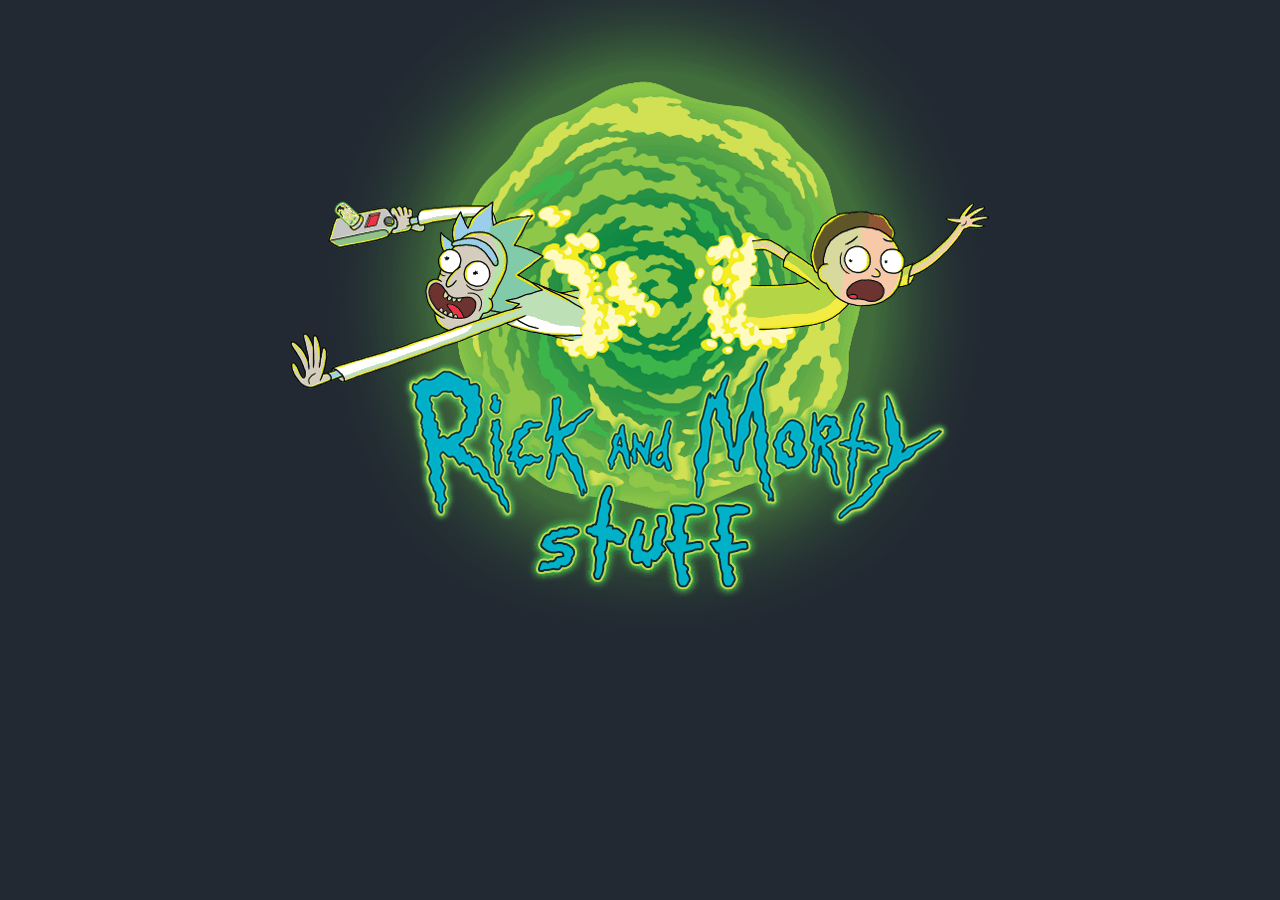
<file: index.html>
<!DOCTYPE html>
<html lang = "pt-br">
<head>
    <meta charset = "UTF-8">
    <meta http-equiv = "X-UA-Compatible" content="IE=edge">
    <meta name = "viewport" content="width=device-width, initial-scale=1.0">
    <title>Rick e Morty</title>
    <link rel = "stylesheet" href = "style.css">
    <script src = "script.js" defer></script>

</head>

<body>

    <h2>
        <a href = "personagens.html"> 
            <img src = "inicial.png"  class = "src">
        </a>
    </h2>

</body>
</html>
</file>
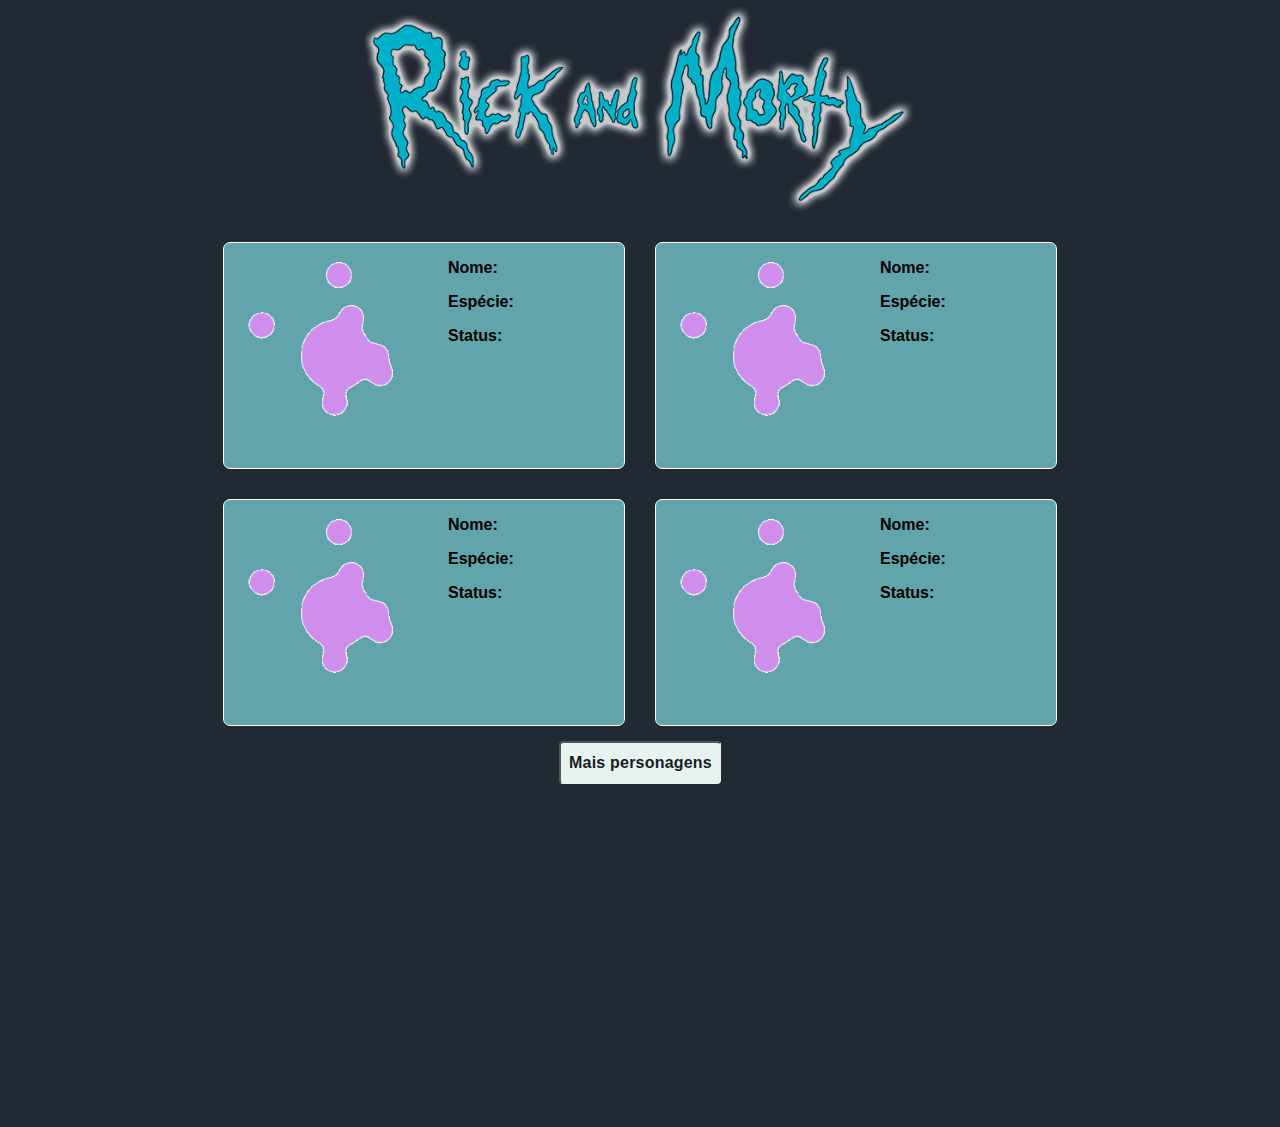
<file: personagens.html>
<!DOCTYPE html>

<html lang = "pt-br">

<head>
    <meta charset = "UTF-8">
    <meta http-equiv = "X-UA-Compatible" content = "IE=edge">
    <meta name ="viewport" content = "width=device-width, initial-scale=1.0">
    <title>Rick e Morty</title>
    <link rel = "stylesheet" href = "style.css">
    <script src = "script.js" defer></script>
</head>

<body>
    
    <h1>
        <a href = "index.html">
            <img src = "tit.png" width = "550" >
        </a>
    </h1>

    <main>
         <section class = "caixa-personagem">
                <img src = "carregando.gif" width = "200" id = "img-personagem-1">
                <section class="stop-flex">
                    <p id = "nome-personagem-1">
                        <strong> Nome: </strong>
                    </p>
                    
                    <p id = "especie-personagem-1">
                        <strong> Espécie: </strong>
                    </p>

                    <p id = "status-personagem-1">
                        <strong> Status: </strong>
                    </p>
                </section>
         </section>

        <section class = "caixa-personagem">
            <img src = "carregando.gif" width = "200" id = "img-personagem-2">
            <section class="stop-flex">
                <p id = "nome-personagem-2">
                    <strong> Nome: </strong>
                </p>

                <p id = "especie-personagem-2">
                    <strong> Espécie: </strong>
                </p>

                <p id = "status-personagem-2">
                    <strong> Status: </strong>
                </p>
            </section>
        </section>

        <section class = "break"></section>
        
        <section class = "caixa-personagem">
            <img src = "carregando.gif" width = "200" id = "img-personagem-3">
            <section class="stop-flex">
                <p id = "nome-personagem-3">
                    <strong> Nome: </strong>
                </p>

                
                <p id = "especie-personagem-3">
                    <strong> Espécie: </strong>
                </p>

                <p id = "status-personagem-3">
                    <strong> Status: </strong>
                </p>
            </section>
        </section>

        <section class = "caixa-personagem">
            <img src = "carregando.gif" width = "200" id = "img-personagem-4">
                <section class="stop-flex">
                    <p id = "nome-personagem-4">
                        <strong> Nome: </strong>
                    </p>
                    
                    <p id = "especie-personagem-4">
                        <strong> Espécie: </strong>
                    </p>

                    <p id = "status-personagem-4">
                        <strong> Status: </strong>
                    </p>
                </section>
        </section>

        <section class = "break"></section>

        <section>
            <button>Mais personagens</button>
        </section>

    </main>

</body>
</html>
</file>
<file: style.css>
body {
    background-color: #222933;
    margin: 0%;
    min-height: 100vh;
    width: 100%;
}

h1 {
    color: whitesmoke;
    font-family: Verdana, Geneva, Tahoma, sans-serif;
    font-size: 40px;
    margin: 5px;
    text-align: center;
}

h2 {
    margin-top: -30px;
    text-align: center;
}

main {
    align-content: flex-start;
    align-items: center;
    display: flex;
    flex-wrap: wrap;
    font-family: Verdana, Geneva, Tahoma, sans-serif;
    height: 100vh;
    justify-content: center;
    position: relative;
}

.caixa-personagem {
    align-items: flex-start;
    background-color: #62a4ab;
    border: 1px solid white;
    border-radius: 7px;
    display: flex;
    height: 225px;
    justify-content: left;
    margin: 15px 15px;
    width: 400px;    
}

.caixa-personagem > img {
    align-items: baseline;
    margin: 12px 12px;
}

.break {
    flex-basis: 100%;
    height: 0;
}

main> section button {
    background-color: #e7f3f0;
    border-bottom: 1px solid rgb(243, 237, 237);
    border-radius: 4px;
    border-right: 1px solid rgb(243, 237, 237);
    color: rgb(24, 27, 31);
    cursor: pointer;
    display: flex;
    flex-direction: column;
    justify-content: center;
    font-family: Verdana, Geneva, Tahoma, sans-serif;
    font-size: 16px;
    font-weight: bolder;
    letter-spacing: 0.2px;
    line-height: 24px;
    padding: 8px;
        
}

.stop-flex {
    display: block;
}
</file>
